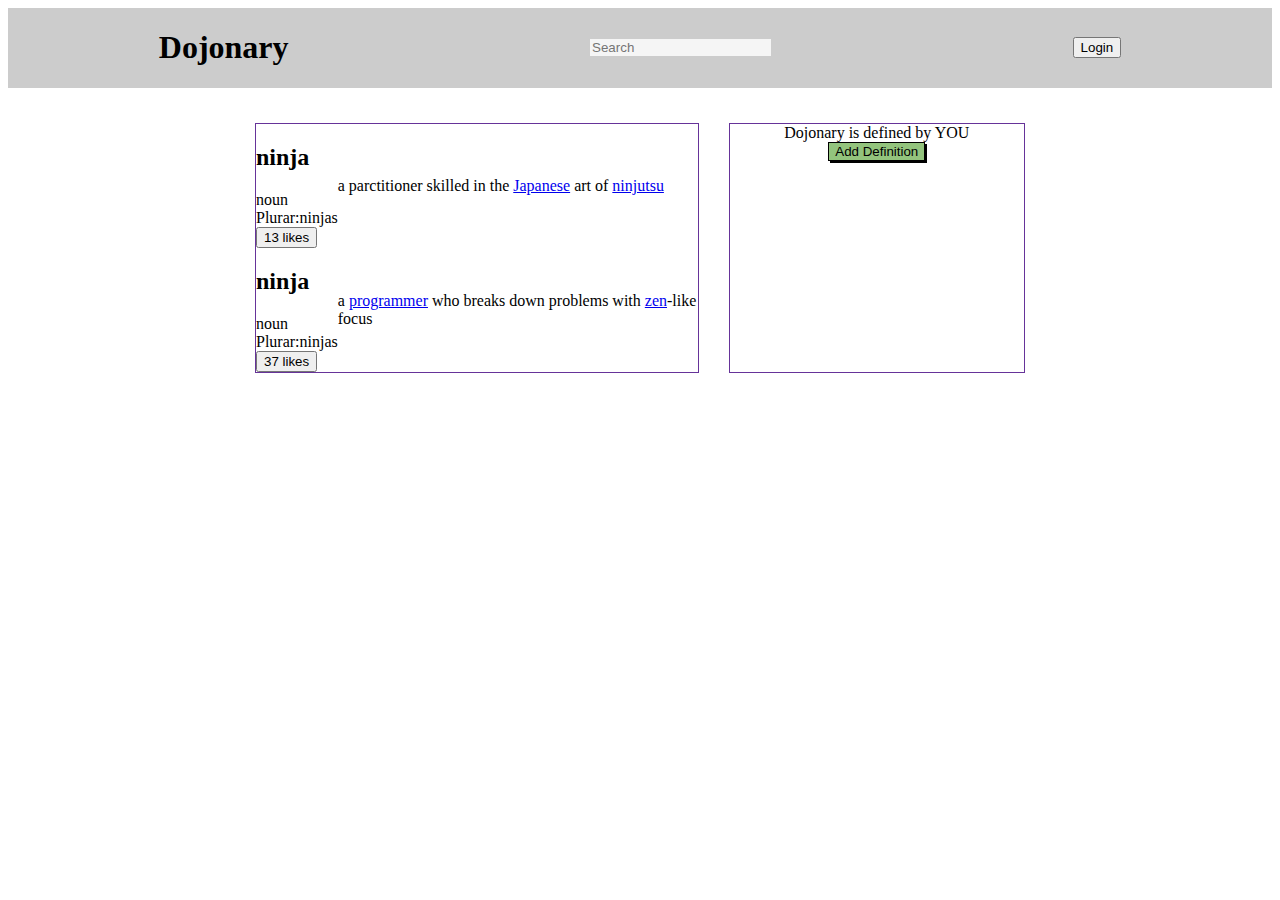
<file: Button Clicker/ButtonClicker.html>
<!DOCTYPE html>
<html lang="en">
<head>
    <meta charset="UTF-8">
    <meta http-equiv="X-UA-Compatible" content="IE=edge">
    <meta name="viewport" content="width=device-width, initial-scale=1.0">

    <link rel="stylesheet" type="text/css" href="ButtonClicker.css">
    
    <title>Button Clicker</title>
    
</head>
<body>
    <header>
        <h1>Dojonary</h1>
        <input placeholder="Search" />
        <button onclick="logout(this)">Login</button>
    </header>
    <main>
        <div class="container">
            <div class="left-section">
                <div class="ninja">
                    <div style="width: fit-content;">
                        <h2>ninja</h2>
                        <div>
                            noun<br>
                            Plurar:ninjas
                        </div>
                        <button onclick="popUp(this)">13 likes</button>
                    </div>
                    <div>
                        a parctitioner skilled in the <a href="#">Japanese</a> art of <a href="#">ninjutsu</a>
                    </div>
                </div>
                <div class="ninja">
                    <div style="width: fit-content;">
                        <h2>ninja</h2>
                        <div>
                            noun<br>
                            Plurar:ninjas
                        </div>
                        <button onclick="alert('Ninja was liked')">37 likes</button>
                    </div>
                    <div>
                        a <a href="#">programmer</a> who breaks down problems with <a href="#">zen</a>-like focus
                    </div>
                </div>
            </div>
            <div class="right-section">
                <div>Dojonary is defined by YOU</div>
                <button onclick="hide(this)">Add Definition</button>
            </div>
        </div>
    </main>
    <script src="ButtonClicker.js"></script>
</body>
</html>
</file>
<file: Button Clicker/ButtonClicker.css>
header{
    display: flex;
    justify-content: space-around;
    background-color: #cccccc;
    align-items: center;
}
header input{
    border: 1px black;
    color: grey;
    background-color: whitesmoke;
    
}

.container{
    display: flex;
    justify-content: space-between;
    margin: 20px auto;
    width: 800px;
}

.left-section{
    width: 60%;
    border: 1px solid rebeccapurple;
    margin: 15px 15px;
}

.right-section{
    width: 40%;
    border: 1px solid rebeccapurple;
    margin: 15px 15px;
    text-align: center;
}

.ninja{
    display: flex;
    align-items: center;
}

.right-section button{
    background-color:#93c47d;
    border: 1px solid black;
    box-shadow: 2px 2px black;
}
</file>
